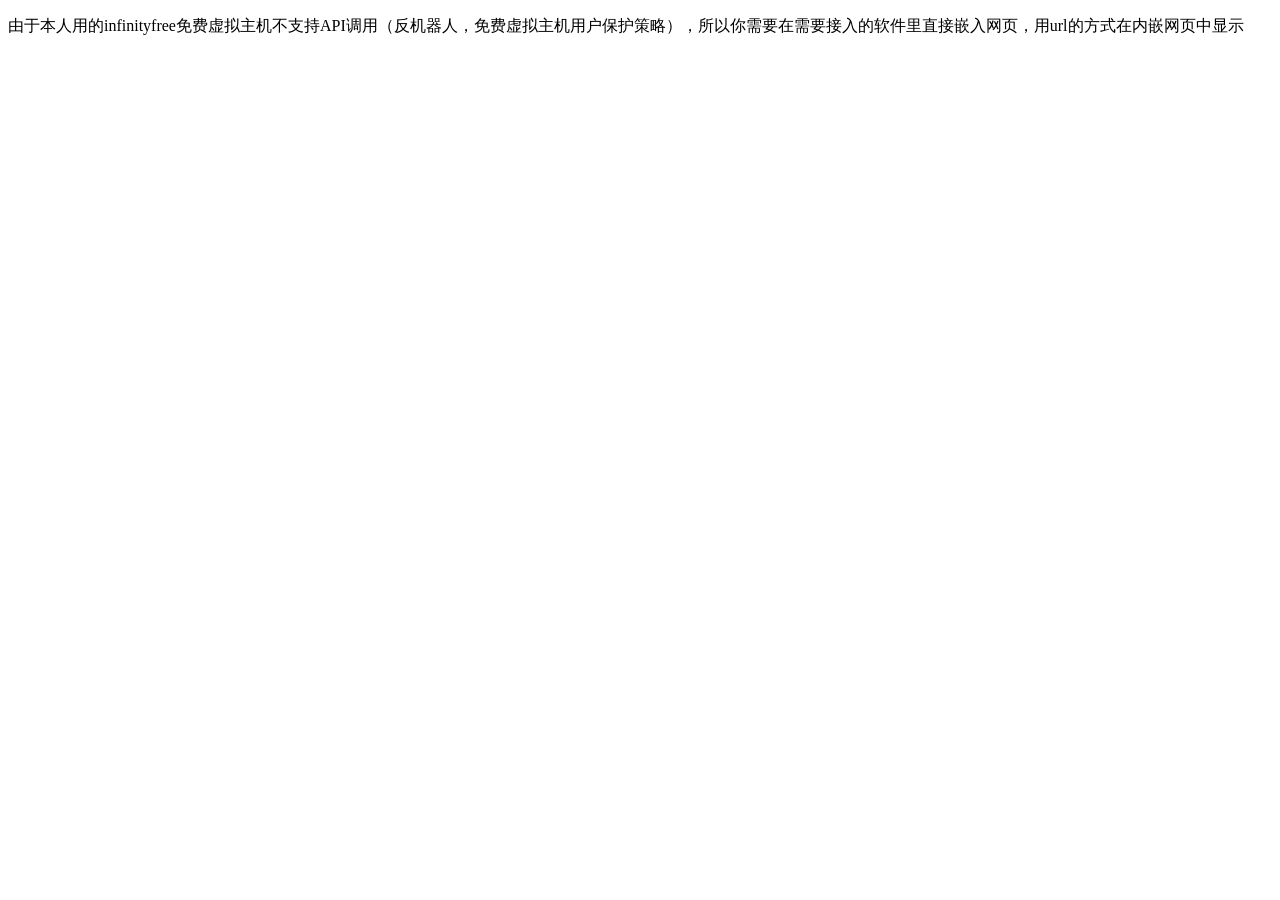
<file: API.html>
<!DOCTYPE html>
<html lang="en">
<head>
    <meta charset="UTF-8">
    <meta http-equiv="X-UA-Compatible" content="IE=edge">
    <meta name="viewport" content="width=device-width, initial-scale=1.0">
    <title>Document</title>
</head>
<body>
    <p>由于本人用的infinityfree免费虚拟主机不支持API调用（反机器人，免费虚拟主机用户保护策略），所以你需要在需要接入的软件里直接嵌入网页，用url的方式在内嵌网页中显示</p>
    <!-- get xxx.xxx get_random_sentence.php
    return json_encode(
        array(
                "status" => true,
                "message"=>"查询成功",
                "data"=>$result["sentence"]
        )); -->
</body>
</html>
</file>
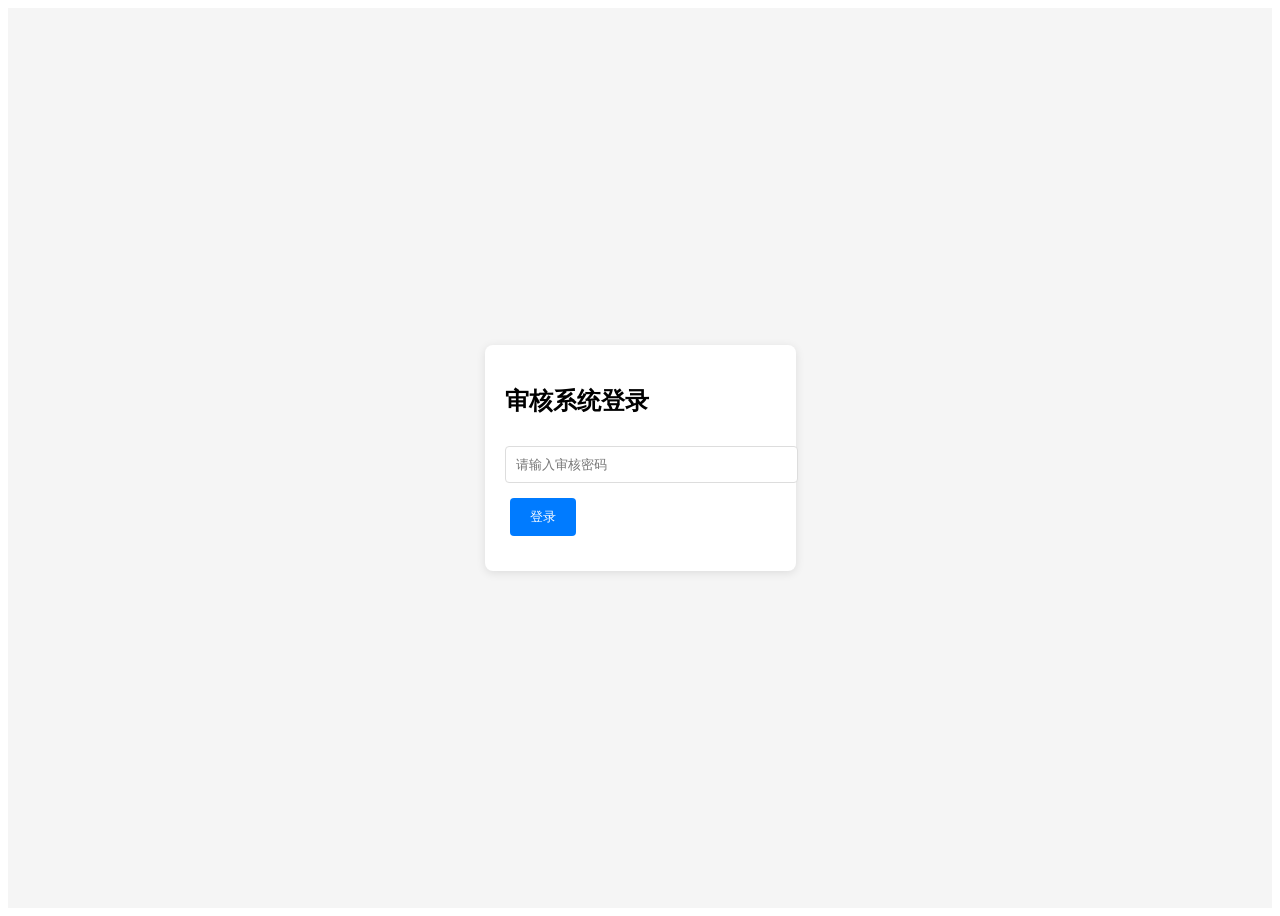
<file: shenhe.html>
<!DOCTYPE html>
<html lang="en">
<head>
    <meta charset="UTF-8">
    <meta http-equiv="X-UA-Compatible" content="IE=edge">
    <meta name="viewport" content="width=device-width, initial-scale=1.0">
    <title>审核</title>
    <style>
        .login-container {
            display: flex;
            justify-content: center;
            align-items: center;
            height: 100vh;
            background-color: #f5f5f5;
        }
        
        .login-form {
            background: white;
            padding: 20px;
            border-radius: 8px;
            box-shadow: 0 2px 10px rgba(0,0,0,0.1);
        }
        
        .main-content {
            display: none;
        }
        
        input[type="password"] {
            width: 100%;
            padding: 10px;
            margin: 10px 0;
            border: 1px solid #ddd;
            border-radius: 4px;
        }
        
        button {
            background-color: #007bff;
            color: white;
            padding: 10px 20px;
            border: none;
            border-radius: 4px;
            cursor: pointer;
            margin: 5px;
        }
        
        button:hover {
            background-color: #0056b3;
        }
    </style>
</head>
<body>
    <!-- 登录界面 -->
    <div id="loginContainer" class="login-container">
        <div class="login-form">
            <h2>审核系统登录</h2>
            <input type="password" id="passwordInput" placeholder="请输入审核密码">
            <button onclick="checkPassword()">登录</button>
            <div id="errorMsg" style="color: red; margin-top: 10px;"></div>
        </div>
    </div>

    <!-- 主内容区域 - 默认隐藏 -->
    <div id="mainContent" class="main-content">
        <p id="sentence">暂时没有句子</p>
        <input type="radio" name="radio" value="1">通过
        <input type="radio" name="radio" value="0">不通过
        <button onclick="update()">提交</button>
        <button onclick="getNext()">获取下一个句子</button>
    </div>

    <script>
        // 全局变量
        let isAuthenticated = false;
        const sentence = document.getElementById('sentence');
        
        // 检查密码
        function checkPassword() {
            const password = document.getElementById('passwordInput').value;
            const errorMsg = document.getElementById('errorMsg');
            
            if (!password) {
                errorMsg.textContent = '请输入密码';
                return;
            }
            
            const request = new XMLHttpRequest();
            request.open('POST', 'php/auth.php');
            const formData = new FormData();
            formData.append('action', 'login');
            formData.append('password', password);
            
            request.onload = function() {
                if (request.status === 200) {
                    try {
                        const response = JSON.parse(request.responseText);
                        if (response.status === true) {
                            // 密码验证成功
                            isAuthenticated = true;
                            document.getElementById('loginContainer').style.display = 'none';
                            document.getElementById('mainContent').style.display = 'block';
                            
                            // 获取第一个句子
                            getNext();
                        } else {
                            errorMsg.textContent = response.message || '密码错误';
                            document.getElementById('passwordInput').value = '';
                        }
                    } catch (e) {
                        console.error('解析响应失败:', e);
                        errorMsg.textContent = '服务器响应错误';
                    }
                } else {
                    errorMsg.textContent = '网络错误，请重试';
                }
            };
            
            request.onerror = function() {
                errorMsg.textContent = '网络连接错误';
            };
            
            request.send(formData);
        }

        // 提交审核结果
        function update() {
            if (!isAuthenticated) {
                alert('请先登录');
                showLogin();
                return;
            }

            const request = new XMLHttpRequest();
            request.open('POST', 'php/shenhe.php');
            const formData = new FormData();
            formData.append('action', "update");
            formData.append('sentence_id', sentence.dataset.id);
            formData.append('sentence', sentence.textContent || sentence.innerHTML);
            
            const selectedRadio = document.querySelector('input[name="radio"]:checked');
            if (selectedRadio) {
                const reviewValue = selectedRadio.value;
                console.log(reviewValue);
                formData.append('is_passed', reviewValue);
            }
            
            request.onload = function() {
                if (request.status === 200) {
                    try {
                        const json = JSON.parse(request.responseText);
                        console.log(json);
                        
                        if (json.status === true) {
                            alert(json.message);
                        } else {
                            alert(json.message);
                            console.warn(json);
                        }
                    } catch (e) {
                        console.error('解析响应失败:', e);
                        alert('服务器响应错误');
                    }
                } else {
                    alert('请求失败');
                }
            };
            
            request.send(formData);
        }

        // 获取下一个句子
        function getNext() {
            if (!isAuthenticated) {
                alert('请先登录');
                showLogin();
                return;
            }

            const request = new XMLHttpRequest();
            request.open('GET', 'php/shenhe.php?action=getNext');
            
            request.onload = function() {
                if (request.status === 200) {
                    try {
                        const json = JSON.parse(request.responseText);
                        console.log(json);
                        
                        if (json.status === true) {
                            sentence.innerHTML = json.data.sentence;
                            sentence.dataset.id = json.data.id;
                        } else {
                            alert('获取失败: ' + json.error);
                        }
                    } catch (e) {
                        console.error('解析响应失败:', e);
                        alert('服务器响应错误');
                    }
                }
            };
            
            request.send();
        }

        // 显示登录界面
        function showLogin() {
            document.getElementById('mainContent').style.display = 'none';
            document.getElementById('loginContainer').style.display = 'flex';
            document.getElementById('passwordInput').value = '';
            document.getElementById('errorMsg').textContent = '';
        }

        // 阻止右键查看源码
        document.addEventListener('contextmenu', function(e) {
            if (!isAuthenticated) {
                e.preventDefault();
            }
        });

        // 阻止F12等快捷键
        document.onkeydown = function(e) {
            if (!isAuthenticated) {
                // 禁用F12、Ctrl+Shift+I、Ctrl+U、Ctrl+Shift+J
                if (
                    e.keyCode === 123 || 
                    (e.ctrlKey && e.shiftKey && e.keyCode === 73) ||
                    (e.ctrlKey && e.keyCode === 85) ||
                    (e.ctrlKey && e.shiftKey && e.keyCode === 74)
                ) {
                    e.preventDefault();
                    return false;
                }
            }
        };
    </script>
</body>
</html>
</file>
